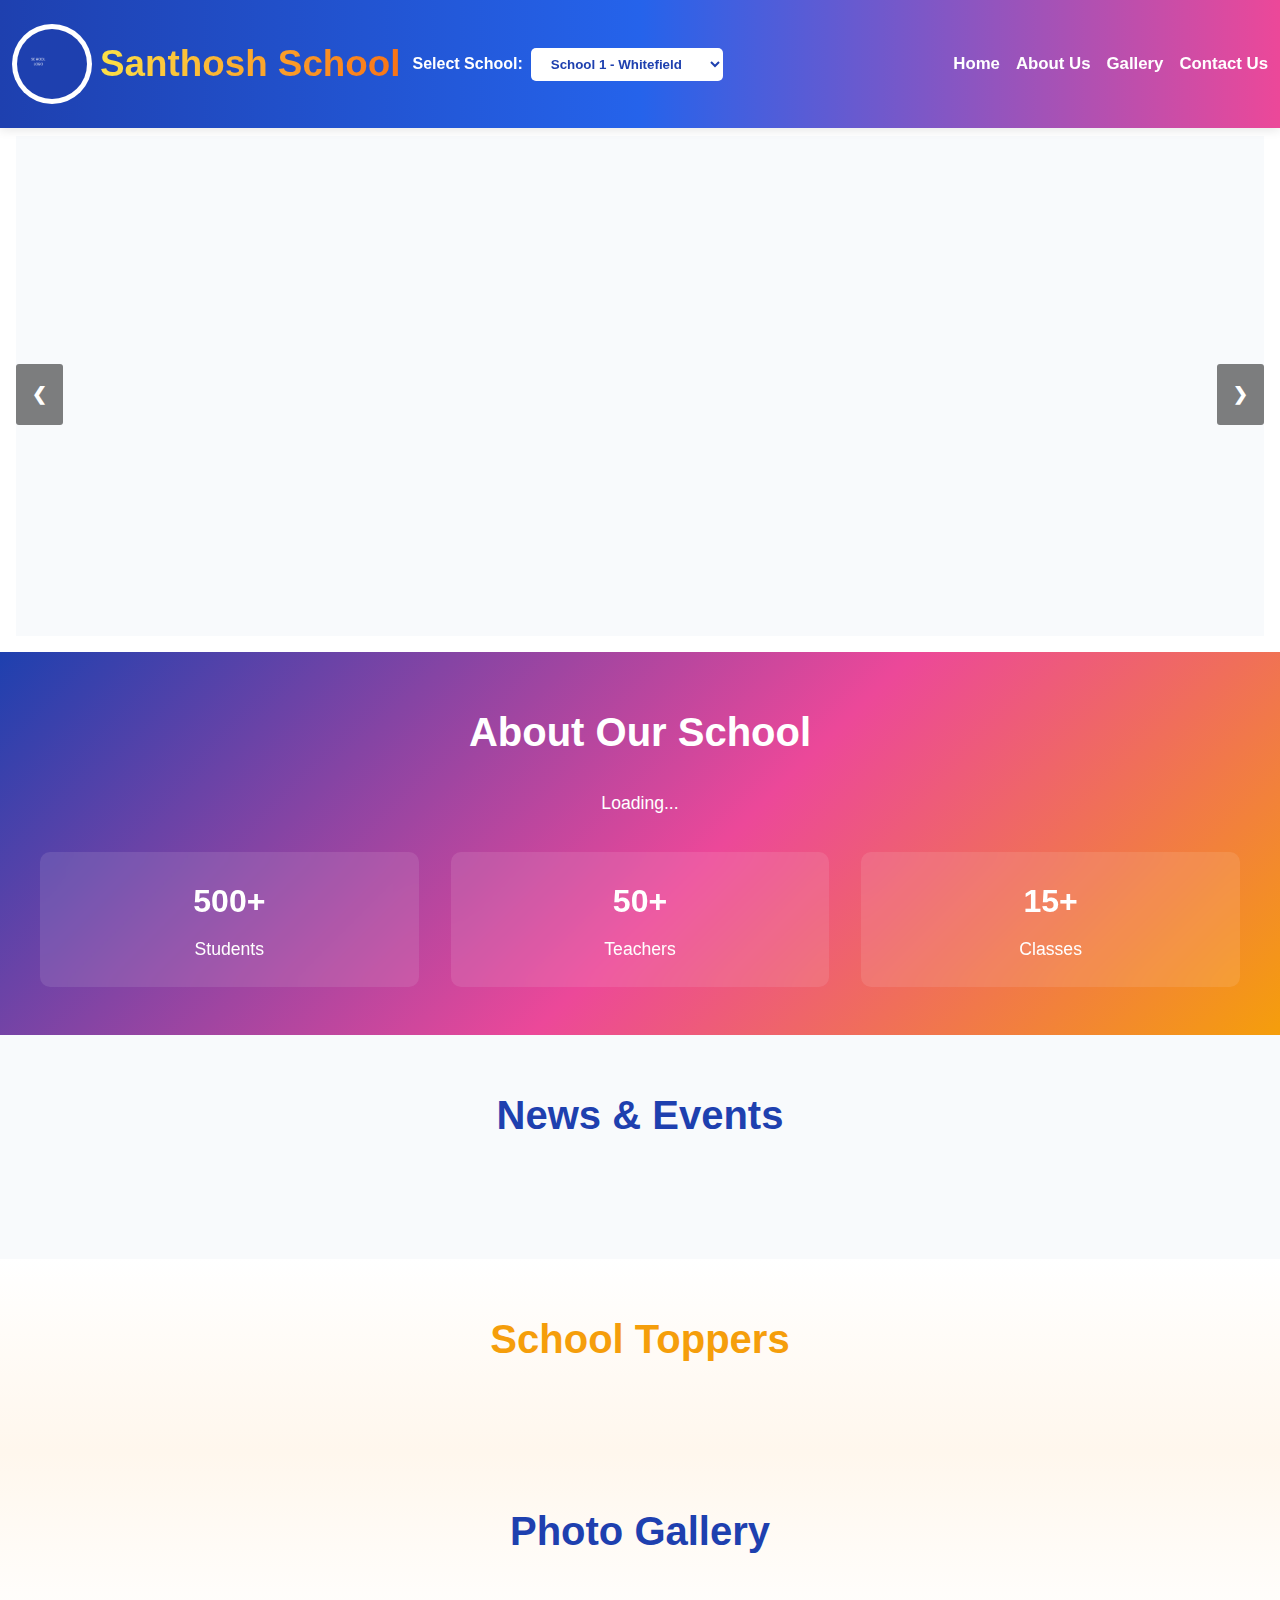
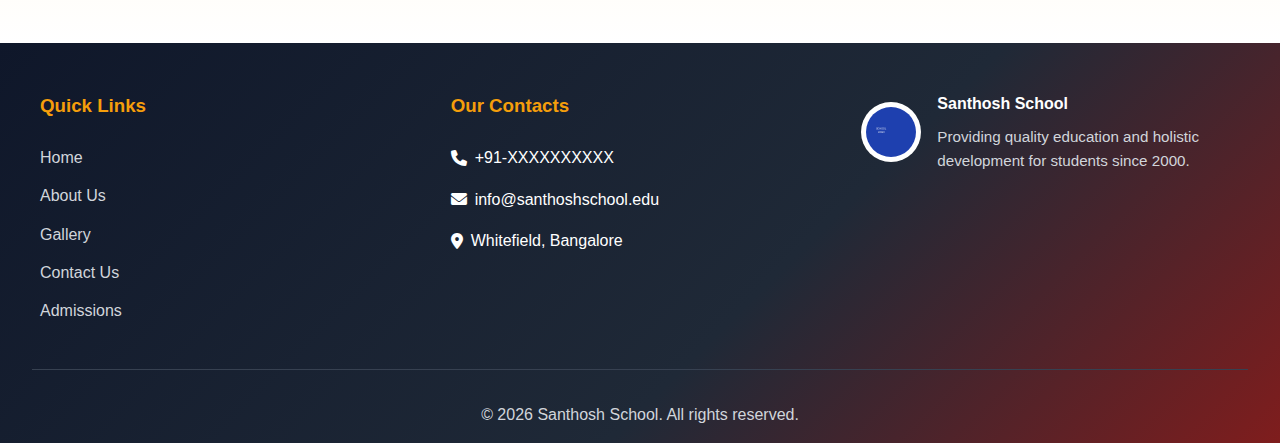
<file: index.html>
<!DOCTYPE html>
<html lang="en">
<head>
    <meta charset="UTF-8">
    <meta name="viewport" content="width=device-width, initial-scale=1.0">
    <title>Santhosh School</title>
    <link rel="stylesheet" href="css/style.css">
    <link rel="stylesheet" href="https://cdnjs.cloudflare.com/ajax/libs/font-awesome/6.0.0/css/all.min.css">
</head>
<body>
    <!-- Navigation Bar -->
    <nav class="navbar">
        <div class="nav-container">
            <div class="nav-left">
                <div class="logo">
                    <img id="school-logo" src="images/school1/school-logo.png" alt="School Logo" class="logo-img">
                    <span class="school-name">Santhosh School</span>
                </div>
                <div class="branch-selector">
                    <label for="branch-dropdown">Select School:</label>
                    <select id="branch-dropdown" class="branch-dropdown">
                        <option value="branch1">School 1 - Whitefield</option>
                        <option value="branch2">School 2 - Indiranagar</option>
                    </select>
                </div>
            </div>
            <div class="nav-right">
                <ul class="nav-menu">
                    <li><a href="#home" class="nav-link">Home</a></li>
                    <li><a href="#about" class="nav-link">About Us</a></li>
                    <li><a href="#gallery" class="nav-link">Gallery</a></li>
                    <li><a href="#contact" class="nav-link">Contact Us</a></li>
                </ul>
            </div>
        </div>
    </nav>

    <main>
        <!-- Image Slider -->
        <section id="home" class="hero-slider">
            <div class="slider-container" id="slider-container">
                <!-- Slides will be injected by JS per selected school -->
                <a class="prev" onclick="changeSlide(-1)">&#10094;</a>
                <a class="next" onclick="changeSlide(1)">&#10095;</a>
            </div>
            <div class="dots-container" id="dots-container">
                <!-- Dots injected by JS -->
            </div>
        </section>

        <!-- About Branch Section -->
        <section id="about" class="branch-info">
            <div class="branch-content">
                <h2 class="branch-title">About Our School</h2>
                <div class="branch-details" id="branch-details">
                    <p id="branch-description">Loading...</p>
                    <div class="branch-stats">
                        <div class="stat">
                            <h3 id="stat-students">500+</h3>
                            <p>Students</p>
                        </div>
                        <div class="stat">
                            <h3 id="stat-teachers">50+</h3>
                            <p>Teachers</p>
                        </div>
                        <div class="stat">
                            <h3 id="stat-classes">15+</h3>
                            <p>Classes</p>
                        </div>
                    </div>
                </div>
            </div>
        </section>

        <!-- News & Events Section -->
        <section id="events" class="news-events">
            <h2>News & Events</h2>
            <div class="events-container" id="events-container">
                <!-- Events will be populated by JavaScript -->
            </div>
        </section>

        <!-- School Toppers Section -->
        <section id="toppers" class="school-toppers">
            <h2>School Toppers</h2>
            <div class="toppers-container" id="toppers-container">
                <!-- Toppers will be populated by JavaScript -->
            </div>
        </section>

        <!-- Photo Gallery Section -->
        <section id="gallery" class="photo-gallery">
            <h2>Photo Gallery</h2>
            <div class="gallery-container" id="gallery-container">
                <!-- Gallery images will be populated by JavaScript -->
            </div>
        </section>
    </main>

    <!-- Footer -->
    <footer class="footer">
        <div class="footer-content">
            <div class="footer-section">
                <h3>Quick Links</h3>
                <ul>
                    <li><a href="#home">Home</a></li>
                    <li><a href="#about">About Us</a></li>
                    <li><a href="#gallery">Gallery</a></li>
                    <li><a href="#contact">Contact Us</a></li>
                    <li><a href="#admissions">Admissions</a></li>
                </ul>
            </div>
            <div class="footer-section">
                <h3>Our Contacts</h3>
                <div class="contact-info">
                    <p><i class="fas fa-phone"></i> +91-XXXXXXXXXX</p>
                    <p><i class="fas fa-envelope"></i> info@santhoshschool.edu</p>
                    <p><i class="fas fa-map-marker-alt"></i> Whitefield, Bangalore</p>
                </div>
            </div>
            <div class="footer-section">
                <div class="footer-logo">
                    <img id="footer-logo-img" src="images/school1/school-logo.png" alt="School Logo">
                    <div class="school-description">
                        <h4>Santhosh School</h4>
                        <p>Providing quality education and holistic development for students since 2000.</p>
                    </div>
                </div>
            </div>
        </div>
        <div class="footer-bottom">
            <p>&copy; 2026 Santhosh School. All rights reserved.</p>
        </div>
    </footer>

    <script src="js/data_school1.js"></script>
    <script src="js/data_school2.js"></script>
    <script src="js/script.js"></script>
</body>
</html>
</file>
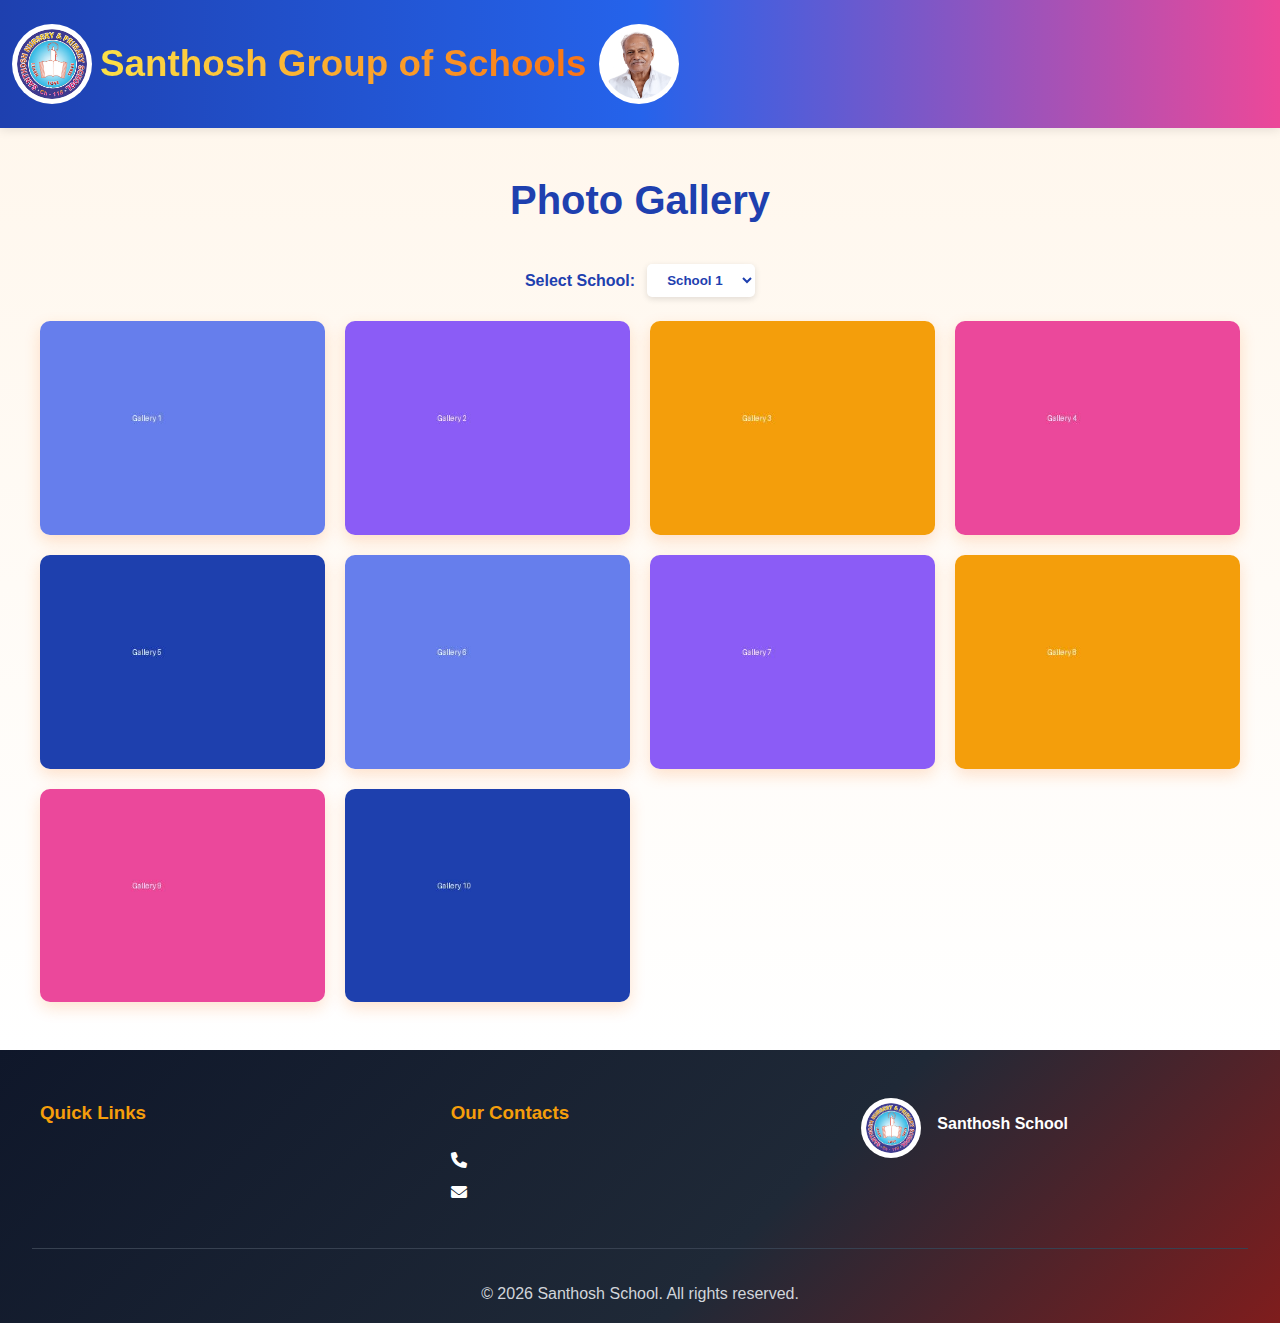
<file: gallery.html>
<!DOCTYPE html>
<html lang="en">
<head>
    <meta charset="UTF-8">
    <meta name="viewport" content="width=device-width, initial-scale=1.0">
    <title>Santhosh School - Gallery</title>
    <link rel="stylesheet" href="css/style.css">
    <link rel="stylesheet" href="https://cdnjs.cloudflare.com/ajax/libs/font-awesome/6.0.0/css/all.min.css">
</head>
<body data-gallery-mode="all">
    <div id="site-nav"></div>

    <main>
        <section id="gallery" class="photo-gallery">
            <h2>Photo Gallery</h2>
            <div class="gallery-selector">
                <label for="gallery-branch">Select School:</label>
                <select id="gallery-branch" class="gallery-dropdown">
                    <option value="school1">School 1</option>
                    <option value="school2">School 2</option>
                </select>
            </div>
            <div class="gallery-container" id="gallery-container">
                <!-- Gallery images will be populated by JavaScript -->
            </div>
        </section>

        <!-- Image Popup -->
        <div class="lightbox" id="lightbox" aria-hidden="true">
            <div class="lightbox-backdrop" id="lightbox-backdrop"></div>
            <button class="lightbox-nav lightbox-prev" id="lightbox-prev" aria-label="Previous image">&#10094;</button>
            <button class="lightbox-nav lightbox-next" id="lightbox-next" aria-label="Next image">&#10095;</button>
            <button class="lightbox-close" id="lightbox-close" aria-label="Close image">&times;</button>
            <img class="lightbox-image" id="lightbox-image" alt="Expanded gallery image">
        </div>
    </main>

    <div id="site-footer"></div>

    <script src="js/site_data.js"></script>
    <script src="js/layout.js"></script>
    <script src="js/gallery_school1.js"></script>
    <script src="js/gallery_school2.js"></script>
    <script src="js/script.js"></script>
</body>
</html>
</file>
<file: css/style.css>
* {
    margin: 0;
    padding: 0;
    box-sizing: border-box;
}
img {
    max-width: 100%;
    height: auto;
    display: block;
}

:root {
    --primary-color: #1e40af; /* Blue */
    --secondary-color: #f59e0b; /* Yellow */
    --accent-pink: #ec4899; /* Pink */
    --accent-orange: #f97316; /* Orange */
    --accent-red: #ef4444; /* Red */
    --dark-color: #1f2937;
    --light-color: #f8fafc;
    --text-color: #374151;
    --border-color: #e5e7eb;
    --nav-height: 120px;
}

html {
    scroll-behavior: smooth;
}

body {
    font-family: 'Segoe UI', Tahoma, Geneva, Verdana, sans-serif;
    color: var(--text-color);
    line-height: 1.6;
    overflow-x: hidden;
    padding-top: var(--nav-height);
}

/* Navigation Bar */
.navbar {
    background: linear-gradient(90deg, var(--primary-color), #2563eb, var(--accent-pink));
    color: white;
    padding: 1.5rem 0;
    position: fixed;
    top: 0;
    left: 0;
    right: 0;
    z-index: 1000;
    box-shadow: 0 2px 10px rgba(0, 0, 0, 0.1);
}

.nav-container {
    max-width: none;
    margin: 0;
    padding: 0 0.75rem;
    display: flex;
    justify-content: space-between;
    align-items: center;
}

.nav-left {
    display: flex;
    align-items: center;
    gap: 0.75rem;
    justify-content: flex-start;
}

.logo {
    display: flex;
    align-items: center;
    gap: 0.5rem;
}

.logo-link {
    text-decoration: none;
    color: inherit;
}

.logo-img {
    width: 80px;
    height: 80px;
    border-radius: 50%;
    background: white;
    padding: 5px;
}

.school-name {
    font-size: 2.3rem;
    font-weight: bold;
    background: linear-gradient(90deg, #fde047, var(--accent-orange));
    -webkit-background-clip: text;
    background-clip: text;
    color: transparent;
}

.logo-img-secondary {
    margin-left: 0.25rem;
}

.branch-selector {
    display: flex;
    align-items: center;
    gap: 0.5rem;
}

.branch-selector label {
    font-weight: 600;
}

.branch-dropdown {
    padding: 0.5rem 1rem;
    border: none;
    border-radius: 5px;
    background-color: white;
    color: var(--primary-color);
    font-weight: 600;
    cursor: pointer;
    transition: all 0.3s ease;
}

.branch-dropdown:hover {
    box-shadow: 0 4px 8px rgba(0, 0, 0, 0.2);
}

/* Gallery selector */
.gallery-selector {
    max-width: 1200px;
    margin: 0 auto 1.5rem;
    display: flex;
    align-items: center;
    gap: 0.75rem;
    justify-content: center;
}

.gallery-selector label {
    font-weight: 600;
    color: var(--primary-color);
}

.gallery-dropdown {
    padding: 0.5rem 1rem;
    border: none;
    border-radius: 5px;
    background-color: white;
    color: var(--primary-color);
    font-weight: 600;
    cursor: pointer;
    transition: all 0.3s ease;
    box-shadow: 0 2px 6px rgba(0, 0, 0, 0.12);
}

.gallery-dropdown:hover {
    box-shadow: 0 4px 10px rgba(0, 0, 0, 0.18);
}

.nav-right {
    display: flex;
    align-items: center;
}

.nav-menu {
    list-style: none;
    display: flex;
    gap: 1rem;
}

/* Hamburger toggle button (hidden on larger screens) */
.nav-toggle {
    display: none;
    background: transparent;
    border: none;
    width: 44px;
    height: 44px;
    align-items: center;
    justify-content: center;
    cursor: pointer;
    margin-left: 0.5rem;
}

.hamburger {
    display: block;
    width: 22px;
    height: 2px;
    background: white;
    position: relative;
    border-radius: 2px;
}
.hamburger::before,
.hamburger::after {
    content: '';
    position: absolute;
    left: 0;
    width: 22px;
    height: 2px;
    background: white;
    border-radius: 2px;
    transition: transform 0.25s ease;
}
.hamburger::before { top: -7px; }
.hamburger::after { top: 7px; }

.nav-toggle.open .hamburger {
    background: transparent;
}
.nav-toggle.open .hamburger::before {
    transform: translateY(7px) rotate(45deg);
}
.nav-toggle.open .hamburger::after {
    transform: translateY(-7px) rotate(-45deg);
}

.nav-menu a {
    color: white;
    text-decoration: none;
    font-weight: 600;
    font-size: 1.05rem;
    transition: color 0.3s ease;
    position: relative;
}

.nav-menu a:hover {
    color: var(--secondary-color);
}

.nav-menu a::after {
    content: '';
    position: absolute;
    bottom: -5px;
    left: 0;
    width: 0;
    height: 2px;
    background-color: var(--secondary-color);
    transition: width 0.3s ease;
}

.nav-menu a:hover::after {
    width: 100%;
}

/* Hero Slider */
.hero-slider {
    width: 100%;
    max-width: none;
    margin: 0;
    padding: 1rem;
}

.slider-container {
    position: relative;
    background: var(--light-color);
    border-radius: 0;
    overflow: hidden;
    width: 100%;
    height: auto;
    max-height: none;
    aspect-ratio: 19 / 9;
    max-height: 500px;
}

.slide {
    display: none;
    width: 100%;
    height: 100%;
}

.slide.fade {
    animation: fade 1s ease-in-out;
}

.slide img {
    width: 100%;
    height: 100%;
    object-fit: cover;
}

@keyframes fade {
    from {
        opacity: 0.4;
    }
    to {
        opacity: 1;
    }
}

.slide.active {
    display: block;
}

.prev, .next {
    cursor: pointer;
    position: absolute;
    top: 50%;
    width: auto;
    margin-top: -22px;
    padding: 16px;
    color: white;
    background-color: rgba(0, 0, 0, 0.5);
    font-weight: bold;
    font-size: 18px;
    transition: 0.6s ease;
    border-radius: 3px;
    user-select: none;
}

.next {
    right: 0;
}

.prev {
    left: 0;
}

.prev:hover, .next:hover {
    background-color: rgba(0, 0, 0, 0.8);
}

.dots-container {
    position: absolute;
    bottom: 15px;
    left: 50%;
    transform: translateX(-50%);
    text-align: center;
    background-color: transparent;
    z-index: 10;
    padding: 0;
}

.dot {
    cursor: pointer;
    height: 12px;
    width: 12px;
    margin: 0 5px;
    background-color: rgba(255, 255, 255, 0.6);
    border-radius: 50%;
    display: inline-block;
    transition: background-color 0.3s ease;
}

.dot.active {
    background-color: white;
}

/* Branch Info */
.branch-info {
    background: linear-gradient(135deg, var(--primary-color) 0%, var(--accent-pink) 55%, var(--secondary-color) 100%);
    color: white;
    padding: 3rem 2rem;
    text-align: center;
}

.branch-content {
    max-width: 1200px;
    margin: 0 auto;
}

.branch-title {
    font-size: 2.5rem;
    margin-bottom: 1.5rem;
}

#branch-description {
    font-size: 1.1rem;
    max-width: 600px;
    margin: 0 auto 2rem;
    line-height: 1.8;
}

.about-grid {
    display: grid;
    grid-template-columns: repeat(auto-fit, minmax(260px, 1fr));
    gap: 1.5rem;
    margin: 1.5rem 0 2rem;
}

.about-card {
    background: rgba(255, 255, 255, 0.12);
    padding: 1.25rem;
    border-radius: 12px;
    text-align: left;
}

.about-card h3 {
    margin-bottom: 0.5rem;
}

.about-features {
    margin: 1.5rem 0 2rem;
    text-align: center;
}

.about-features ul {
    margin-top: 0.75rem;
    padding-left: 1.25rem;
    line-height: 1.8;
    text-align: left;
}

.about-motto {
    margin: 1.5rem 0 2rem;
    text-align: center;
}

.motto-title {
    font-weight: 700;
    margin: 0.5rem 0 0.75rem;
}

.motto-list {
    padding-left: 1.25rem;
    line-height: 1.8;
    text-align: left;
}

.leadership {
    margin: 1.5rem 0 2rem;
    text-align: left;
}

.leadership-grid {
    display: grid;
    grid-template-columns: repeat(auto-fit, minmax(200px, 1fr));
    gap: 1.25rem;
    margin-top: 1rem;
}

.leader-card {
    background: rgba(255, 255, 255, 0.12);
    padding: 1rem;
    border-radius: 12px;
    text-align: center;
}

.features-card,
.motto-card {
    background: rgba(255, 255, 255, 0.12);
    padding: 1.25rem;
    border-radius: 12px;
    max-width: 900px;
    margin: 0.75rem auto 0;
    text-align: center;
}

.leader-image {
    width: 120px;
    height: 120px;
    border-radius: 50%;
    object-fit: cover;
    margin: 0 auto 0.75rem;
    border: 3px solid rgba(255, 255, 255, 0.7);
}

.branch-stats {
    display: grid;
    grid-template-columns: repeat(auto-fit, minmax(150px, 1fr));
    gap: 2rem;
    margin-top: 2rem;
}

.stat {
    background: rgba(255, 255, 255, 0.1);
    padding: 1.5rem;
    border-radius: 10px;
    backdrop-filter: blur(10px);
}

.stat h3 {
    font-size: 2rem;
    margin-bottom: 0.5rem;
}

.stat p {
    font-size: 1.1rem;
}

/* News & Events Section */
.news-events {
    padding: 3rem 2rem;
    background: var(--light-color);
}

.news-events h2 {
    text-align: center;
    font-size: 2.5rem;
    margin-bottom: 2rem;
    color: var(--primary-color);
}

.events-container {
    max-width: 1200px;
    margin: 0 auto;
    display: grid;
    grid-template-columns: repeat(auto-fill, minmax(300px, 1fr));
    gap: 2rem;
    max-height: 600px;
    overflow-y: auto;
    padding: 1rem;
}

.event-card {
    background: white;
    border-radius: 10px;
    padding: 1.5rem;
    box-shadow: 0 4px 12px rgba(0, 0, 0, 0.1);
    transition: transform 0.3s ease, box-shadow 0.3s ease;
    border-left: 5px solid var(--accent-orange);
}

.event-card:hover {
    transform: translateY(-5px);
    box-shadow: 0 8px 16px rgba(0, 0, 0, 0.15);
}

.event-card h3 {
    color: var(--primary-color);
    margin-bottom: 0.5rem;
}

.event-date {
    color: var(--secondary-color);
    font-weight: 600;
    margin-bottom: 1rem;
    display: flex;
    align-items: center;
    gap: 0.5rem;
}

.event-description {
    color: var(--text-color);
    line-height: 1.6;
}

/* School Toppers Section */
.school-toppers {
    padding: 3rem 2rem;
    background: linear-gradient(180deg, #ffffff 0%, #fff7ed 100%);
}

.school-toppers h2 {
    text-align: center;
    font-size: 2.5rem;
    margin-bottom: 2rem;
    color: var(--secondary-color);
}

.toppers-group {
    max-width: 1200px;
    margin: 0 auto 2rem;
    text-align: center;
}

.toppers-group h3 {
    font-size: 2rem;
    margin-bottom: 1.25rem;
    color: var(--primary-color);
}

.toppers-container {
    max-width: 1200px;
    margin: 0 auto;
    display: grid;
    grid-template-columns: repeat(auto-fill, minmax(250px, 1fr));
    gap: 2rem;
}

.topper-card {
    background: linear-gradient(135deg, var(--primary-color) 0%, var(--accent-pink) 100%);
    color: white;
    border-radius: 10px;
    padding: 1.5rem;
    text-align: center;
    box-shadow: 0 4px 12px rgba(0, 0, 0, 0.1);
    transition: transform 0.3s ease;
}

.topper-card:hover {
    transform: scale(1.05);
}

.topper-image {
    width: 100px;
    height: 100px;
    border-radius: 50%;
    margin: 0 auto 1rem;
    background: rgba(255, 255, 255, 0.2);
    object-fit: cover;
    border: 3px solid white;
}

.topper-card h3 {
    margin-bottom: 0.5rem;
    color: #f8fafc;
}

.topper-info {
    font-size: 0.95rem;
    line-height: 1.8;
    opacity: 0.9;
}

.rank-badge {
    display: inline-block;
    background: var(--secondary-color);
    color: var(--dark-color);
    padding: 0.5rem 1rem;
    border-radius: 20px;
    margin-top: 1rem;
    font-weight: 600;
}

/* Photo Gallery Section */
.photo-gallery {
    padding: 3rem 2rem;
    background: linear-gradient(180deg, #fff7ed 0%, #ffffff 100%);
}

.photo-gallery h2 {
    text-align: center;
    font-size: 2.5rem;
    margin-bottom: 2rem;
    color: var(--primary-color);
}

.gallery-more {
    display: flex;
    justify-content: center;
    margin-top: 1.5rem;
}

.btn {
    background: linear-gradient(90deg, var(--primary-color), var(--accent-pink), var(--secondary-color));
    color: white;
    padding: 0.75rem 1.5rem;
    border-radius: 8px;
    text-decoration: none;
    font-weight: 600;
    transition: transform 0.2s ease, box-shadow 0.2s ease;
    box-shadow: 0 8px 18px rgba(236, 72, 153, 0.25);
}

.btn:hover {
    transform: translateY(-2px);
    box-shadow: 0 12px 22px rgba(249, 115, 22, 0.3);
}

.gallery-container {
    max-width: 1200px;
    margin: 0 auto;
    display: grid;
    grid-template-columns: repeat(auto-fill, minmax(280px, 1fr));
    gap: 1.25rem;
}

.gallery-item {
    position: relative;
    border-radius: 10px;
    overflow: hidden;
    cursor: pointer;
    box-shadow: 0 6px 16px rgba(249, 115, 22, 0.2);
    transition: transform 0.3s ease;
    height: auto;
    aspect-ratio: 4 / 3;
}

.gallery-item:hover {
    transform: scale(1.05);
}

.gallery-item img {
    width: 100%;
    height: 100%;
    object-fit: cover;
    transition: transform 0.3s ease;
}

.gallery-item:hover img {
    transform: scale(1.1);
}

.gallery-overlay {
    position: absolute;
    top: 0;
    left: 0;
    right: 0;
    bottom: 0;
    background: rgba(236, 72, 153, 0.75);
    display: flex;
    align-items: center;
    justify-content: center;
    color: white;
    opacity: 0;
    transition: opacity 0.3s ease;
}

.gallery-item:hover .gallery-overlay {
    opacity: 1;
}

/* Image Popup */
.lightbox {
    position: fixed;
    inset: 0;
    display: none;
    align-items: center;
    justify-content: center;
    z-index: 2000;
    padding: 24px;
}

.lightbox.open {
    display: flex;
}

.lightbox-backdrop {
    position: absolute;
    inset: 0;
    background: rgba(0, 0, 0, 0.7);
}

.lightbox-image {
    position: relative;
    width: 100%;
    height: 100%;
    max-width: 100%;
    max-height: 100%;
    border-radius: 12px;
    box-shadow: 0 10px 30px rgba(0, 0, 0, 0.4);
    z-index: 1;
    object-fit: contain;
    background: #111;
}

.lightbox-close {
    position: absolute;
    top: 16px;
    right: 20px;
    z-index: 2;
    background: rgba(0, 0, 0, 0.6);
    color: white;
    border: none;
    width: 40px;
    height: 40px;
    border-radius: 50%;
    font-size: 28px;
    cursor: pointer;
}

.lightbox-nav {
    position: absolute;
    top: 50%;
    transform: translateY(-50%);
    z-index: 2;
    background: rgba(0, 0, 0, 0.5);
    color: white;
    border: none;
    width: 44px;
    height: 44px;
    border-radius: 50%;
    font-size: 24px;
    cursor: pointer;
}

.lightbox-prev { left: 20px; }
.lightbox-next { right: 20px; }

/* Footer */
.footer {
    background: linear-gradient(135deg, #0f172a 0%, #1f2937 60%, #7f1d1d 100%);
    color: white;
    padding: 3rem 2rem 1rem;
}

.footer-content {
    max-width: 1200px;
    margin: 0 auto;
    display: grid;
    grid-template-columns: repeat(auto-fit, minmax(250px, 1fr));
    gap: 2rem;
    margin-bottom: 2rem;
}

.footer-section h3 {
    margin-bottom: 1.5rem;
    color: var(--secondary-color);
}

.footer-section ul {
    list-style: none;
}

.footer-section ul li {
    margin-bottom: 0.8rem;
}

.footer-section a {
    color: #d1d5db;
    text-decoration: none;
    transition: color 0.3s ease;
}

.footer-section a:hover {
    color: var(--secondary-color);
}

.footer-map {
    color: #d1d5db;
    text-decoration: none;
}

.footer-map:hover {
    color: var(--secondary-color);
}
.contact-info p {
    margin-bottom: 1rem;
    display: flex;
    align-items: center;
    gap: 0.5rem;
}

.footer-logo {
    display: flex;
    gap: 1rem;
    align-items: center;
}

.footer-logo img {
    width: 60px;
    height: 60px;
    border-radius: 50%;
    background: white;
    padding: 5px;
}

.school-description h4 {
    margin-bottom: 0.5rem;
}

.school-description p {
    font-size: 0.95rem;
    color: #d1d5db;
}

.footer-bottom {
    text-align: center;
    padding-top: 2rem;
    border-top: 1px solid #374151;
    color: #d1d5db;
}

/* Responsive Design */
@media (max-width: 768px) {
    :root {
        --nav-height: 100px;
    }
    /* Keep navbar horizontal on small screens and allow horizontal scrolling */
    .nav-container {
        flex-direction: row;
        gap: 0.5rem;
        align-items: center;
        justify-content: space-between;
    }

    .nav-left {
        width: auto;
        flex-direction: row;
        gap: 0.75rem;
        align-items: center;
    }

    .nav-menu {
        flex-direction: row;
        gap: 0.75rem;
        text-align: center;
        overflow-x: auto;
        -webkit-overflow-scrolling: touch;
        white-space: nowrap;
    }

    .nav-menu li {
        display: inline-block;
    }

    .nav-menu a {
        padding: 0.5rem 0.75rem;
        display: inline-block;
    }

    /* Show hamburger and hide normal menu until toggled */
    .nav-toggle { display: flex; }
    .nav-menu { display: none; }
    .nav-menu.mobile-open {
        display: flex;
        position: absolute;
        top: 100%;
        left: 0;
        right: 0;
        background: var(--primary-color);
        flex-direction: column;
        padding: 1rem 0;
        gap: 0;
    }
    .nav-menu.mobile-open li { padding: 0.25rem 0; }
    .nav-menu.mobile-open a { display: block; padding: 0.75rem 1.25rem; }

    .branch-title {
        font-size: 1.8rem;
    }

    .school-toppers h2,
    .news-events h2,
    .photo-gallery h2 {
        font-size: 1.8rem;
    }

    .toppers-container {
        grid-template-columns: repeat(auto-fill, minmax(200px, 1fr));
    }

    .gallery-container {
        grid-template-columns: repeat(auto-fill, minmax(240px, 1fr));
    }

    .events-container {
        max-height: 800px;
    }

    .hero-slider {
        padding: 1rem;
        max-width: 100%;
    }

    .gallery-selector {
        padding: 0 0.75rem;
        justify-content: flex-start;
    }

    .logo-img {
        width: 60px;
        height: 60px;
    }

    .school-name {
        font-size: 1.6rem;
    }
}

@media (max-width: 480px) {
    :root {
        --nav-height: 88px;
    }
    .nav-container {
        padding: 0 0.4rem;
        display: grid;
        grid-template-columns: auto 1fr auto;
        column-gap: 0.35rem;
        align-items: center;
    }

    .branch-selector {
        flex-direction: row;
        gap: 0.5rem;
        width: 100%;
        min-width: 0;
        align-items: center;
        flex: 1 1 auto;
    }

    .nav-menu {
        flex-direction: row;
        gap: 0.5rem;
        overflow-x: auto;
        -webkit-overflow-scrolling: touch;
        white-space: nowrap;
    }

    .branch-stats {
        grid-template-columns: 1fr;
    }

    .toppers-container {
        grid-template-columns: 1fr;
    }

    .gallery-container {
        grid-template-columns: 1fr;
        gap: 0.9rem;
    }

    .hero-slider {
        padding: 0.5rem;
    }

    .navbar {
        padding: 0.5rem 0;
    }

    .nav-left {
        width: auto;
        display: flex;
        flex: 1 1 auto;
        align-items: center;
        min-width: 0;
        flex-wrap: nowrap;
        gap: 0.5rem;
        max-width: 100%;
    }

    .logo {
        min-width: 0;
        flex: 1 1 auto;
        display: grid;
        grid-template-columns: auto minmax(0, 1fr) auto;
        align-items: center;
        column-gap: 0.25rem;
    }

    .school-name {
        font-size: clamp(0.72rem, 2.5vw, 0.95rem);
        letter-spacing: -0.01em;
        white-space: normal;
        line-height: 1.1;
        min-width: 0;
        overflow: hidden;
        display: -webkit-box;
        -webkit-line-clamp: 2;
        -webkit-box-orient: vertical;
    }

    .logo-img-secondary {
        margin-left: 0;
    }

    .branch-selector label {
        white-space: nowrap;
        font-size: 0.8rem;
    }

    .branch-dropdown {
        width: 100%;
        max-width: 100%;
        min-width: 0;
        flex: 1 1 auto;
    }

    .nav-toggle {
        margin-left: 0;
        flex: 0 0 auto;
        order: 2;
        width: 36px;
        height: 36px;
        grid-column: 3 / 4;
    }

    .logo {
        max-width: calc(100% - 52px);
    }

    .logo-img {
        width: 28px;
        height: 28px;
    }

    .logo-img-secondary {
        width: 22px;
        height: 22px;
        margin-left: 0;
        flex: 0 0 auto;
    }

    .nav-link {
        font-size: 0.98rem;
    }

    .nav-right {
        width: 100%;
    }

    .gallery-selector {
        flex-direction: column;
        align-items: stretch;
        gap: 0.5rem;
        padding: 0 0.75rem;
    }
}

/* Scrollbar Styling */
.events-container::-webkit-scrollbar,
.toppers-container::-webkit-scrollbar {
    width: 8px;
}

.events-container::-webkit-scrollbar-track,
.toppers-container::-webkit-scrollbar-track {
    background: var(--light-color);
    border-radius: 10px;
}

.events-container::-webkit-scrollbar-thumb,
.toppers-container::-webkit-scrollbar-thumb {
    background: var(--primary-color);
    border-radius: 10px;
}

.events-container::-webkit-scrollbar-thumb:hover,
.toppers-container::-webkit-scrollbar-thumb:hover {
    background: var(--secondary-color);
}
</file>
